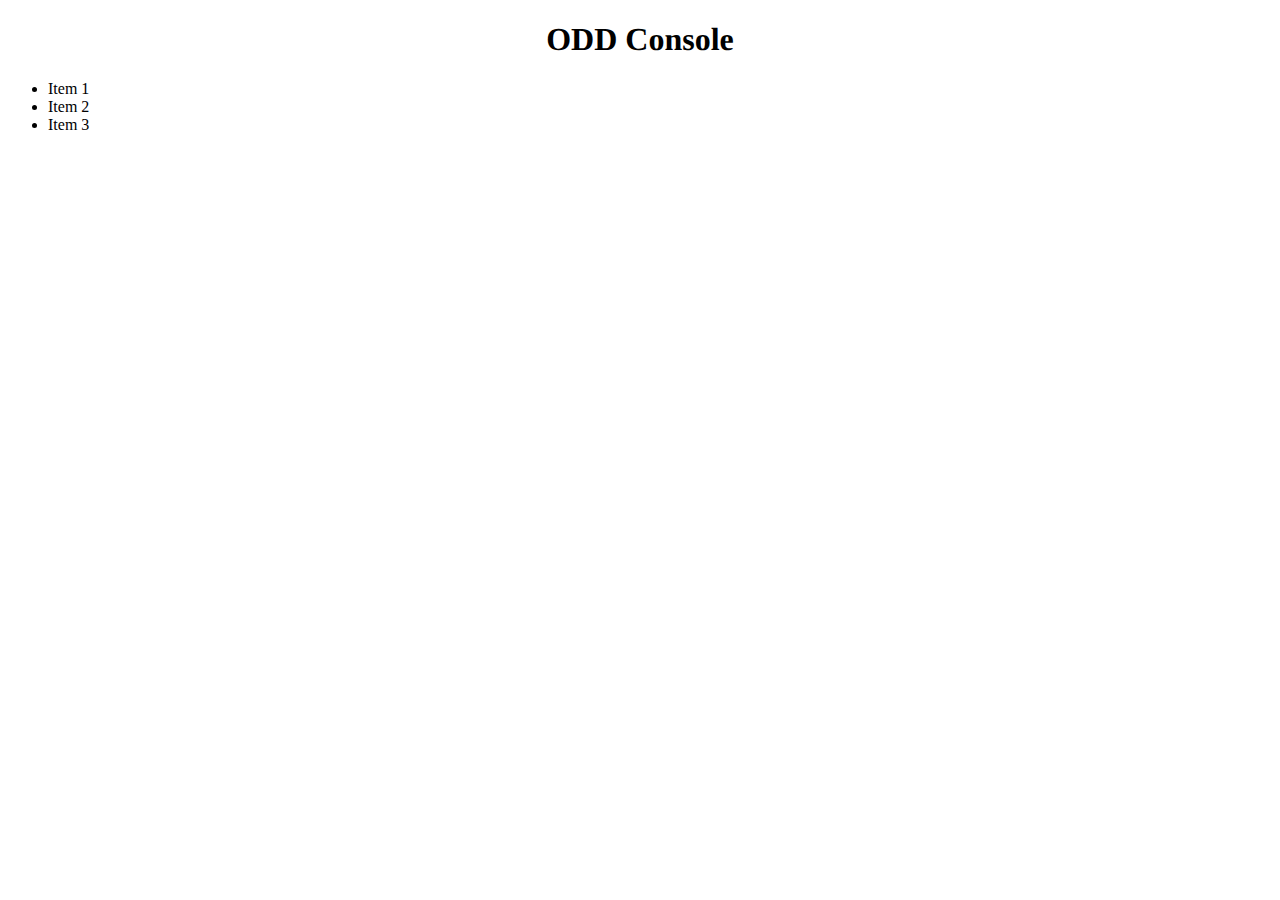
<file: ElementAddClass/index.html>
<!DOCTYPE html>
<html lang="en">
<head>
    <meta charset="UTF-8">
    <meta name="viewport" content="width=device-width, initial-scale=1.0">
    <title>First Example</title>
    <link rel="stylesheet" href="CSS/style.css">
    <script src="Scripts/ElementClassList.js" defer></script>
</head>
<body>
    <h1 id="titolo">ODD Console</h1>
    <ul id="lista-elements">
        <li>Item 1</li>
        <li>Item 2</li>
        <li>Item 3</li>
    </ul>
</body>
</html>
</file>
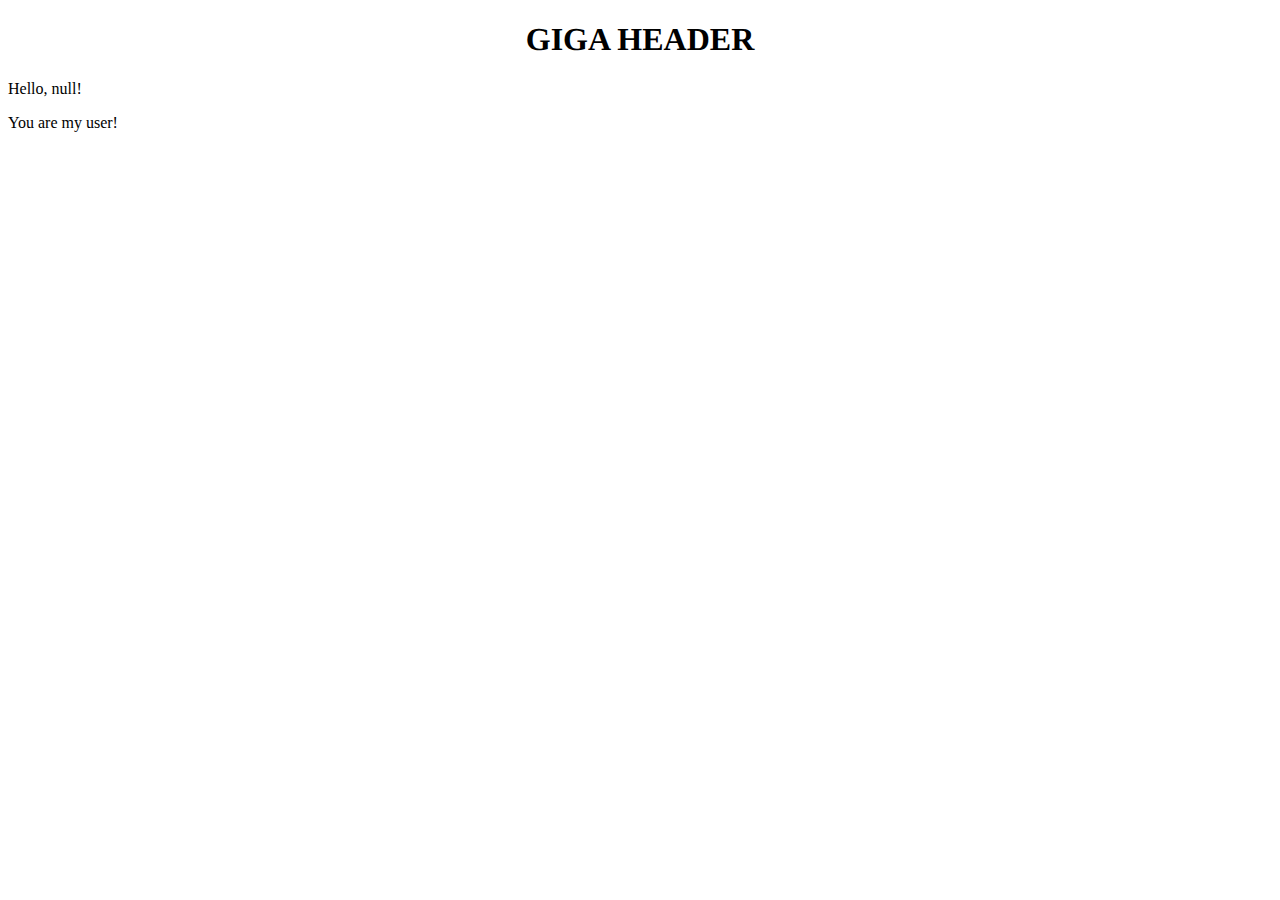
<file: FirstExample/index.html>
<!DOCTYPE html>
<html lang="en">
<head>
    <meta charset="UTF-8">
    <meta name="viewport" content="width=device-width, initial-scale=1.0">
    <title>First Example</title>
    <link rel="stylesheet" href="CSS/style.css">
    <script src="Scripts/welcome.js" defer></script>
</head>
<body>
    <h1>GIGA HEADER</h1>
    <p id="username">This is SPARTA!</p>
</body>
</html>
</file>
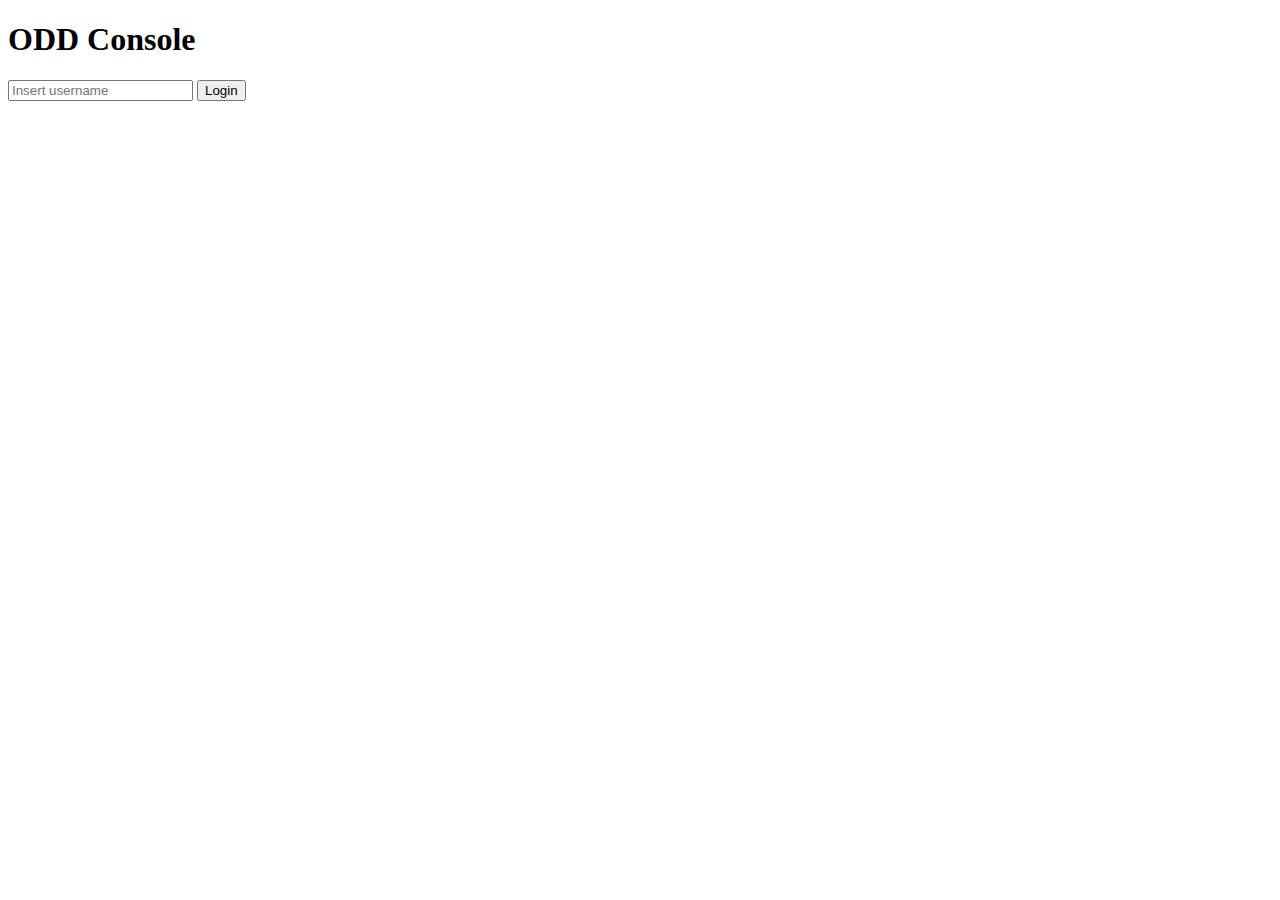
<file: FormValidation/Index.html>
<!DOCTYPE html>
<html lang="en">
<head>
    <meta charset="UTF-8">
    <meta name="viewport" content="width=device-width, initial-scale=1.0">
    <title>Form Validation & Sessions</title>
    <script src="Scripts/formVal.js" defer></script>
</head>
<body>
    <h1 id="titolo">ODD Console</h1>
    <form id="loginForm">
        <input type="text" name="username" id="username" placeholder="Insert username">
        <button type="Submit" id="logintButton">Login</button>
        <p id="errorMsg" style="color:red; display: none;">Please insert a valid username</p>
    </form>
</body>
</html>
</file>
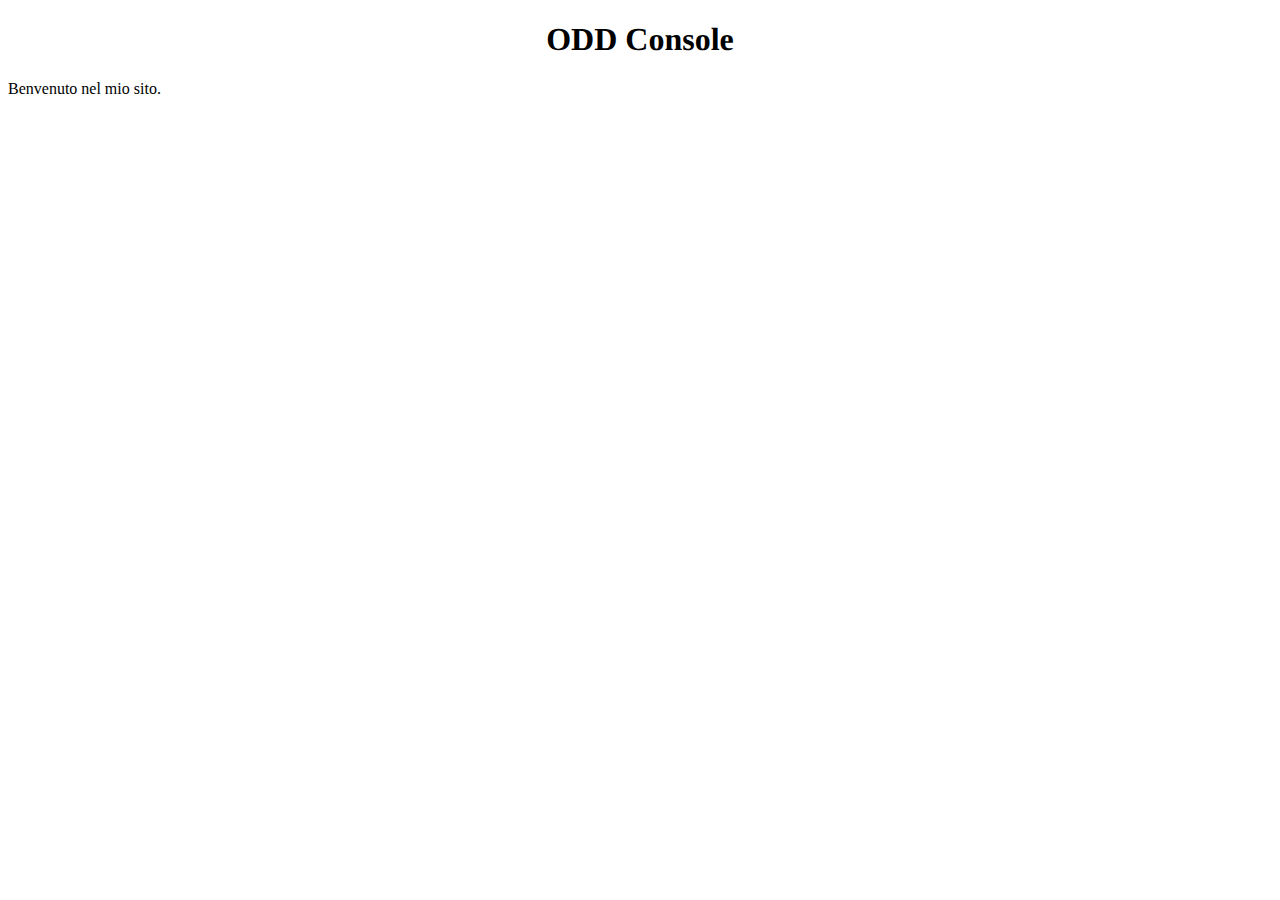
<file: NewSimpleElement/index.html>
<!DOCTYPE html>
<html lang="en">
<head>
    <meta charset="UTF-8">
    <meta name="viewport" content="width=device-width, initial-scale=1.0">
    <title>First Example</title>
    <link rel="stylesheet" href="CSS/style.css">
    <script src="Scripts/Element.js" defer></script>
</head>
<body>
    <h1>ODD Console</h1>
    <div id="contenitore"></div>
</body>
</html>
</file>
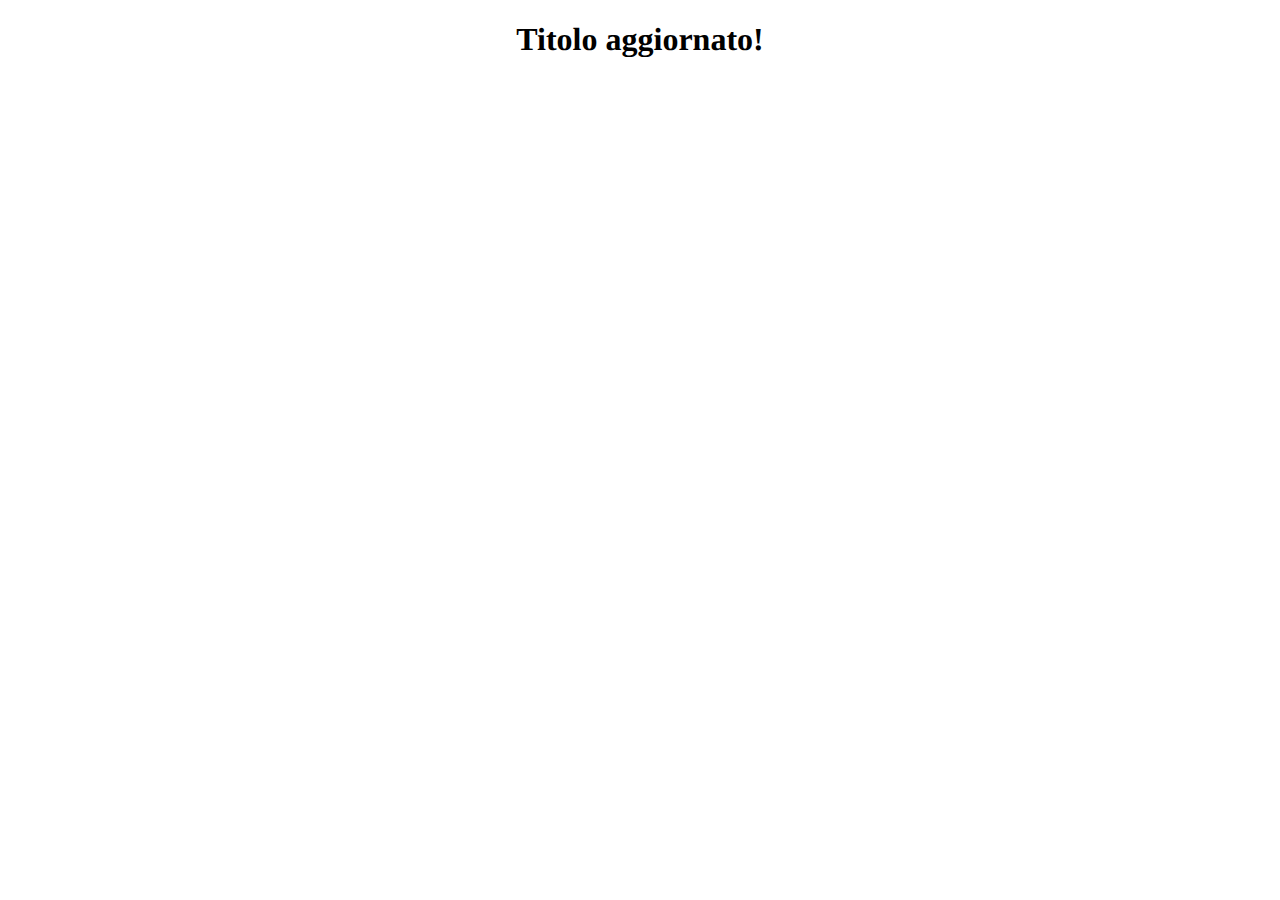
<file: SimpleElementModify/index.html>
<!DOCTYPE html>
<html lang="en">
<head>
    <meta charset="UTF-8">
    <meta name="viewport" content="width=device-width, initial-scale=1.0">
    <title>First Example</title>
    <link rel="stylesheet" href="CSS/style.css">
    <script src="Scripts/Modify.js" defer></script>
</head>
<body>
    <h1 id="titolo">ODD Console</h1>
</body>
</html>
</file>
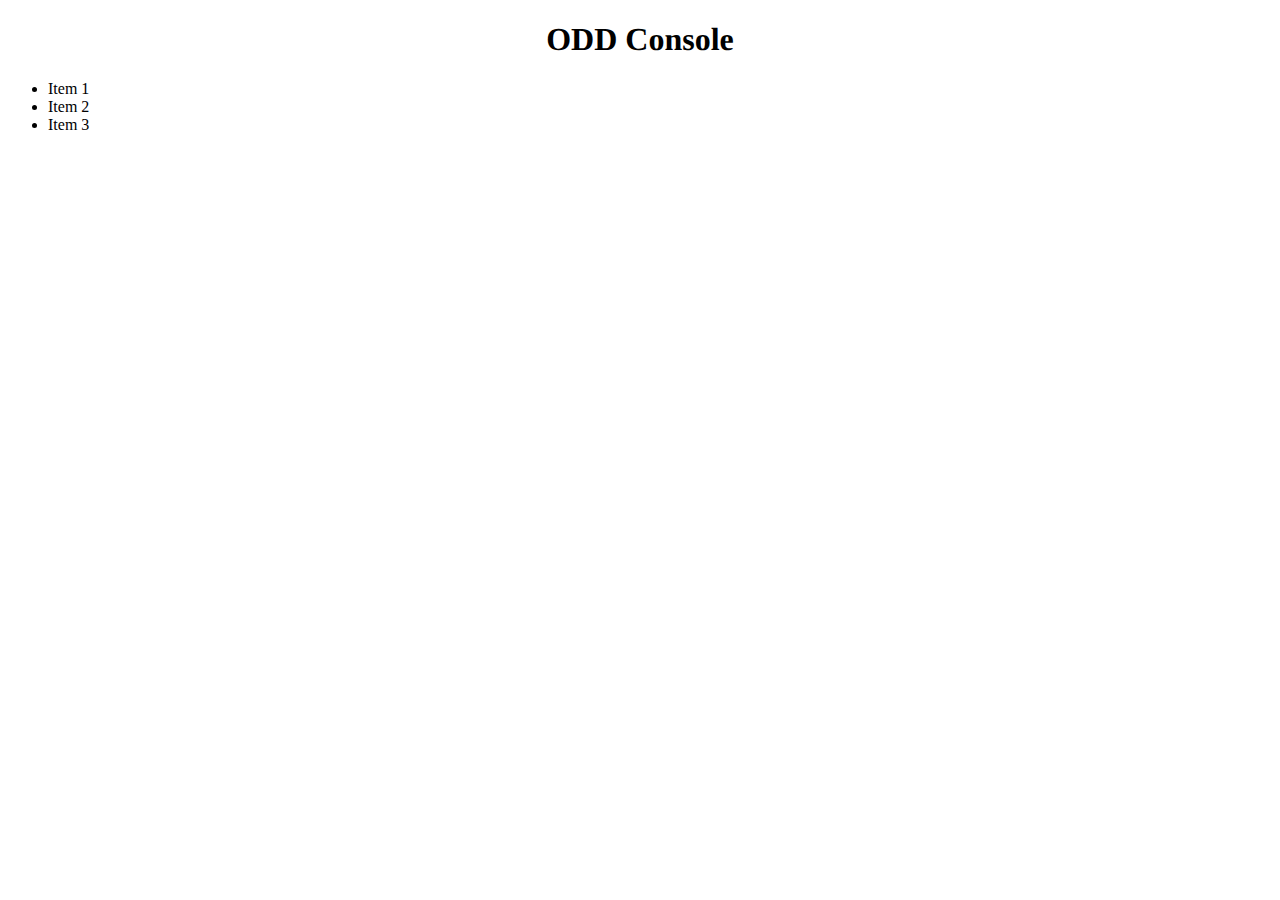
<file: UnorderedList/index.html>
<!DOCTYPE html>
<html lang="en">
<head>
    <meta charset="UTF-8">
    <meta name="viewport" content="width=device-width, initial-scale=1.0">
    <title>First Example</title>
    <link rel="stylesheet" href="CSS/style.css">
    <script src="Scripts/List.js" defer></script>
</head>
<body>
    <h1 id="titolo">ODD Console</h1>
    <ul id="lista">
    </ul>
</body>
</html>
</file>
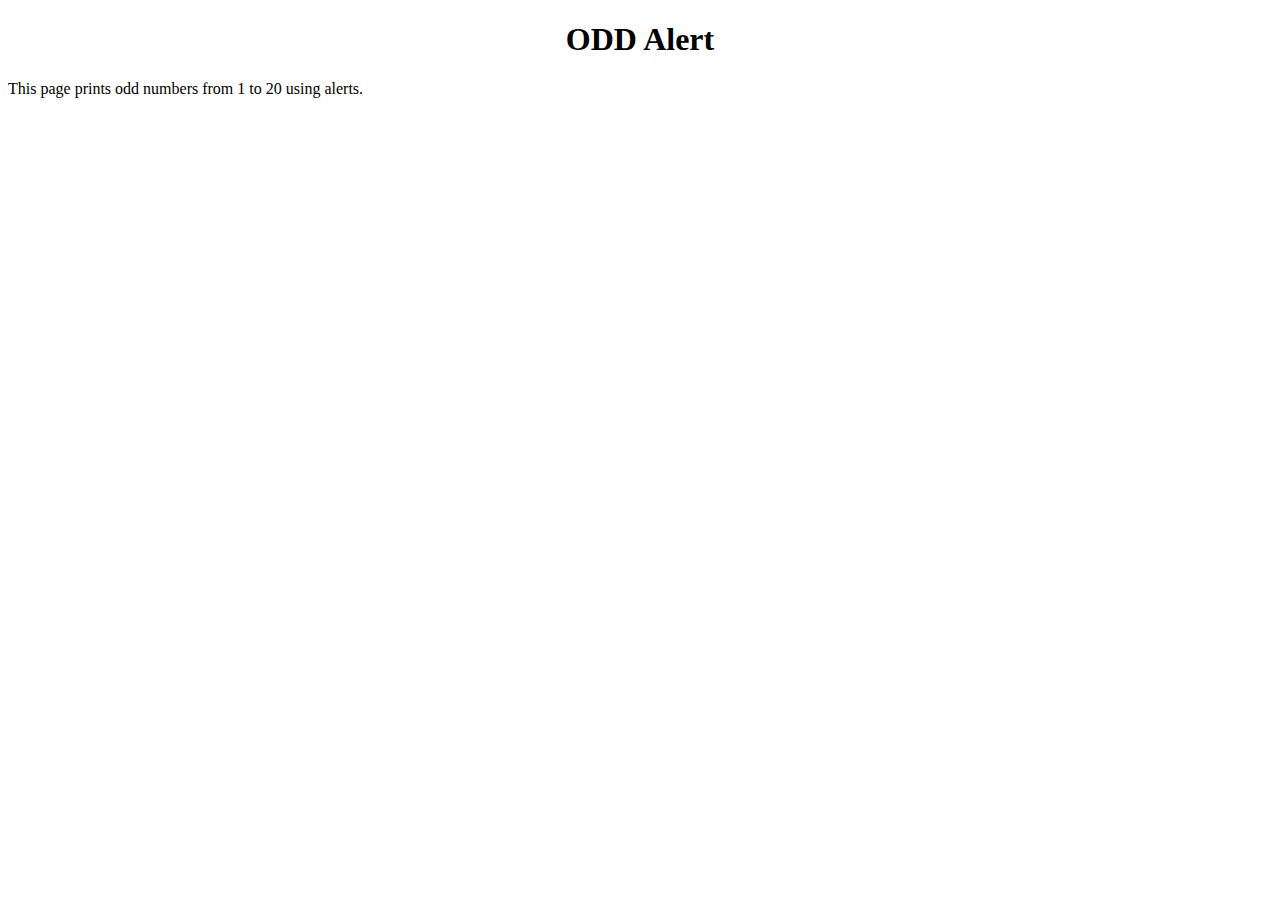
<file: Cicles/Alert/index.html>
<!DOCTYPE html>
<html lang="en">
<head>
    <meta charset="UTF-8">
    <meta name="viewport" content="width=device-width, initial-scale=1.0">
    <title>First Example</title>
    <link rel="stylesheet" href="CSS/style.css">
    <script src="Scripts/cicling.js" defer></script>
</head>
<body>
    <h1>ODD Alert</h1>
    <p id="username">This page prints odd numbers from 1 to 20 using alerts.</p>
</body>
</html>
</file>
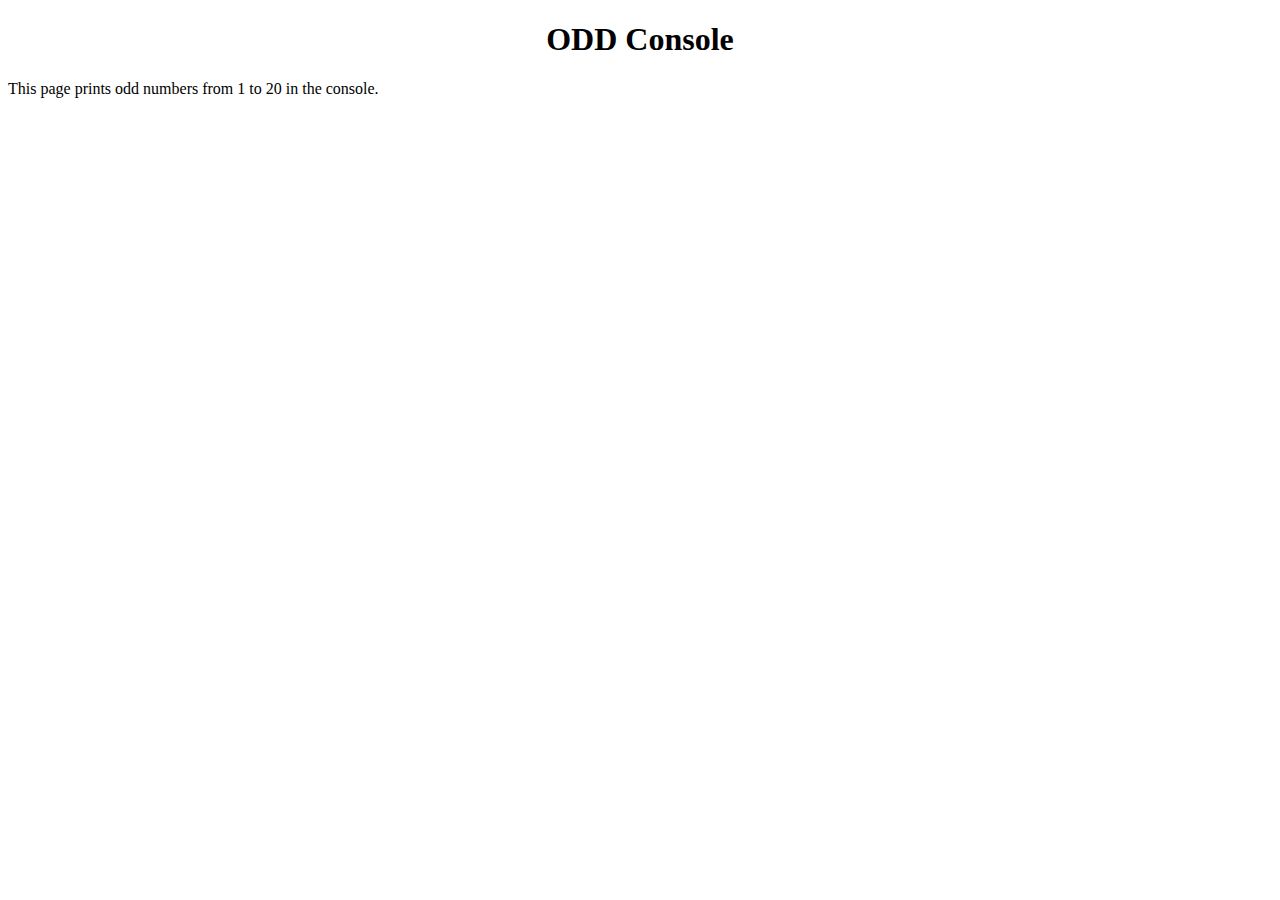
<file: Cicles/Console/index.html>
<!DOCTYPE html>
<html lang="en">
<head>
    <meta charset="UTF-8">
    <meta name="viewport" content="width=device-width, initial-scale=1.0">
    <title>First Example</title>
    <link rel="stylesheet" href="CSS/style.css">
    <script src="Scripts/cicling.js" defer></script>
</head>
<body>
    <h1>ODD Console</h1>
    <p id="username">This page prints odd numbers from 1 to 20 in the console.</p>
</body>
</html>
</file>
<file: ElementAddClass/CSS/style.css>
h1 {
    text-align: center;
    text-decoration: dotted;
    text-rendering: geometricPrecision;
}
</file>
<file: FirstExample/CSS/style.css>
h1 {
    text-align: center;
    text-decoration: dotted;
    text-rendering: geometricPrecision;
}
</file>
<file: NewSimpleElement/CSS/style.css>
h1 {
    text-align: center;
    text-decoration: dotted;
    text-rendering: geometricPrecision;
}
</file>
<file: SimpleElementModify/CSS/style.css>
h1 {
    text-align: center;
    text-decoration: dotted;
    text-rendering: geometricPrecision;
}
</file>
<file: UnorderedList/CSS/style.css>
h1 {
    text-align: center;
    text-decoration: dotted;
    text-rendering: geometricPrecision;
}
</file>
<file: Cicles/Alert/CSS/style.css>
h1 {
    text-align: center;
}
</file>
<file: Cicles/Console/CSS/style.css>
h1 {
    text-align: center;
}
</file>
